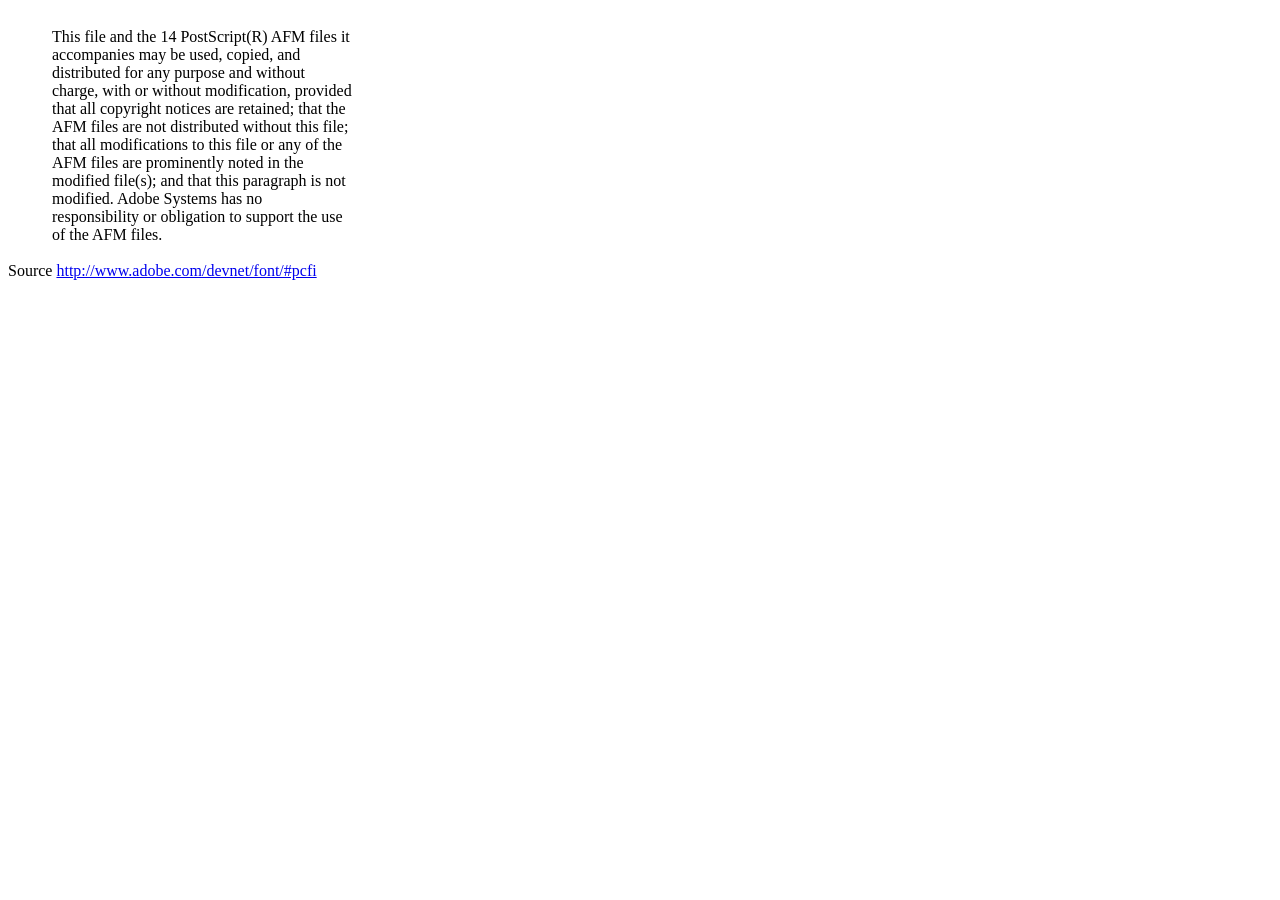
<file: apps/library/PDF/lib/fonts/mustRead.html>
<html>
	<head>
		<meta http-equiv="content-type" content="text/html;charset=iso-8859-1">
		<meta name="generator" content="Adobe GoLive 4">
		<title>Core 14 AFM Files - ReadMe</title>
	</head>
	<body bgcolor="white">
		<font color="white">or</font>
		<table border="0" cellpadding="0" cellspacing="2">
			<tr>
				<td width="40"></td>
				<td width="300">This file and the 14 PostScript(R) AFM files it accompanies may be used, copied, and distributed for any purpose and without charge, with or without modification, provided that all copyright notices are retained; that the AFM files are not distributed without this file; that all modifications to this file or any of the AFM files are prominently noted in the modified file(s); and that this paragraph is not modified. Adobe Systems has no responsibility or obligation to support the use of the AFM files. <font color="white">Col</font></td>
			</tr>
		</table>
		<p>Source <a href="http://www.adobe.com/devnet/font/#pcfi">http://www.adobe.com/devnet/font/#pcfi</a></p>
</body>
</html>
</file>
